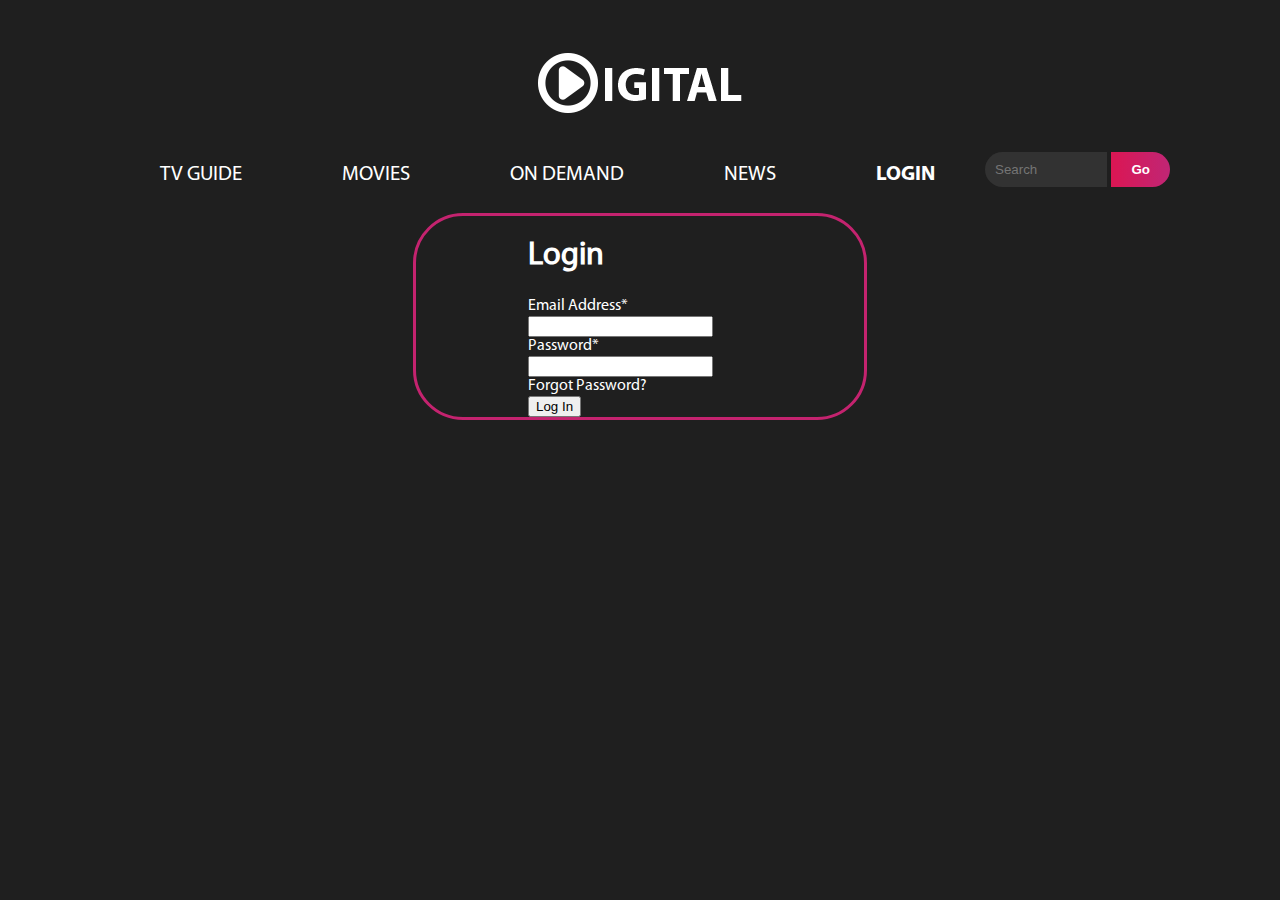
<file: login.html>
<!DOCTYPE html>
<html>
<head>
  <meta charset="utf-8">
  <meta name="viewport" content="width=device-width">
  <title>Digital</title>
  <link rel="stylesheet" href="css/main.css">
  <link rel="shortcut icon" href="assets/favicon.ico" type="image/x-icon">
  <link rel="icon" href="assets/favicon.ico" type="image/x-icon">
</head>
<body>
  <div class="nav-container">
    <nav class="navigation">
      <img class="logo" alt="logo">
      <div class="nav-buttons">
        <ul>
          <a href="index.html"><li>TV GUIDE</li></a>
          <a href="movies.html"><li>MOVIES</li></a>
          <a href="ondemand.html"><li>ON DEMAND</li></a>
          <a href="news.html"><li>NEWS</li></a>
          <a href="login.html" class="active"><li>LOGIN</li></a>
          <span class="line-break">
          <form id="search" action="/search.html" style="display:inline;" method="get">
            <input id="search-box" name="q" size="40" type="text" placeholder="Search"/>
            <input id="search-btn" value="Go" type="submit"/>
          </form>
          </span>
        </ul>
      </div>

    </nav>
  </div>
  <div class="login-form">
    <div class="login">
        <h1>Login</h1>

        <form action="/" method="post">

          <div class="field-wrap">
            <label>
              Email Address<span class="req">*</span>
            </label>
            <input type="email"required autocomplete="off"/>
          </div>

          <div class="field-wrap">
            <label>
              Password<span class="req">*</span>
            </label>
            <input type="password"required autocomplete="off"/>
          </div>

          <p class="forgot"><a href="#">Forgot Password?</a></p>

          <button class="button button-block"/>Log In</button>

        </form>

      </div>
  </div>




  <script src="scripts/jquery-3.3.1.min.js"></script>
</body>
</html>
</file>
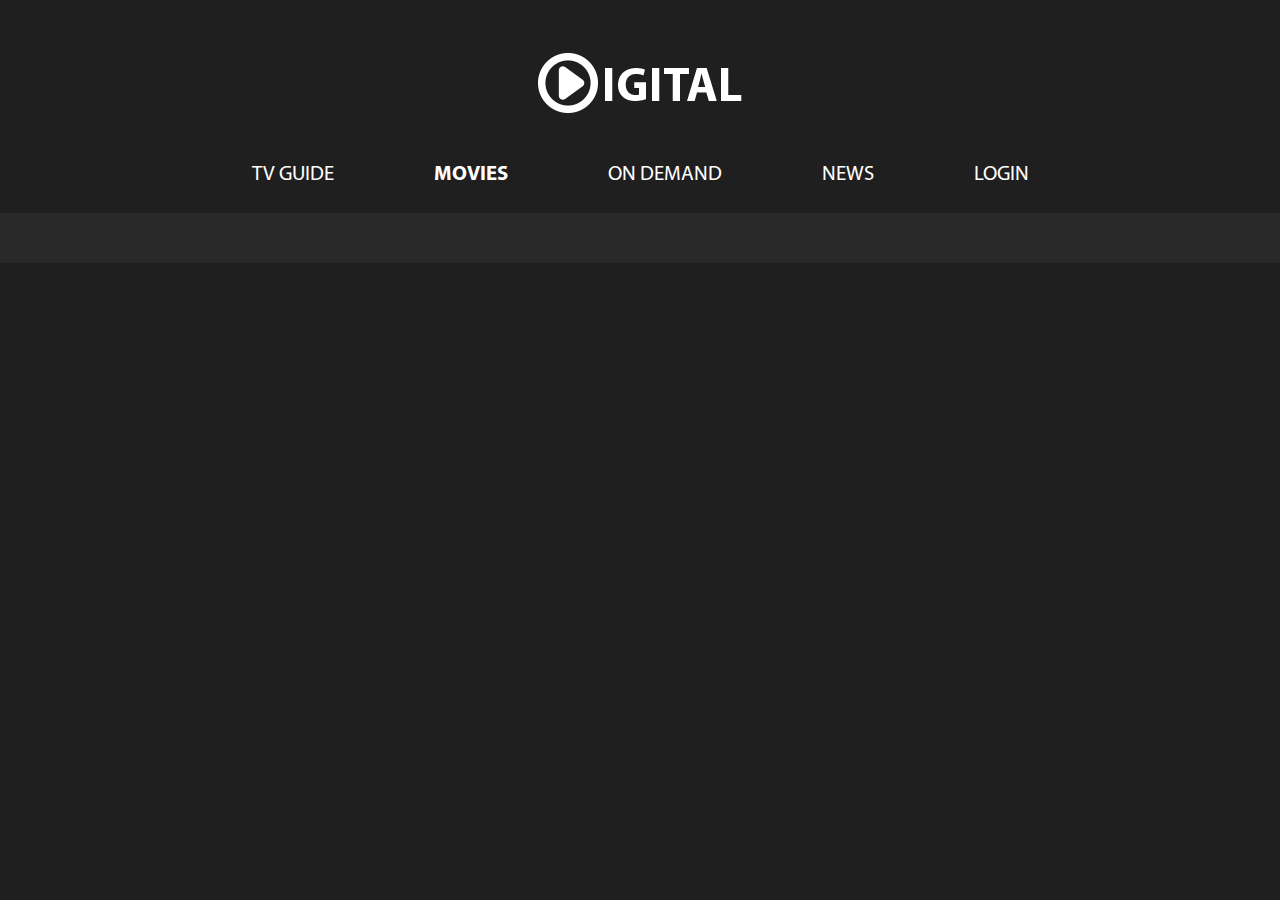
<file: movies.html>
<!DOCTYPE html>
<html>
  <head>
    <script src="scripts/movieScript.js"></script>
    <link rel="stylesheet" href="css/main.css">

  </head>
  <body>
    <div class="nav-container">
      <nav class="navigation">
        <img class="logo" alt="logo">
        <div class="nav-buttons">
          <ul>
            <a href="index.html"><li>TV GUIDE</li></a>
            <a href="movies.html" class="active"><li>MOVIES</li></a>
            <a href="ondemand.html"><li>ON DEMAND</li></a>
            <a href="news.html"><li>NEWS</li></a>
            <a href="login.html"><li>LOGIN</li></a>
          </ul>
        </div>
      </nav>
    </div>
      <div class="movie-container">
        <div class="movie-pic-container">
          <img id="movieFocus"></img>
          <div class="text">
            <h3 id="movieTitle"></h3>
            <h4 id="originTitle"></h4>
            <p id="movieDesc"></p>
            <p id="movieRating"></p>
          </div>

        </div>
        <div class="movie-list-wrapper">
          <ul id="movieList">
          </ul>
        </div>
      </div>
  </body>
</html>


<!--
    <div id="movieFocus">
      <h3 id="movieTitle"></h3>
      <h4 id="originTitle"></h4>
      <p id="movieRating"></p>
      <p id="movieDesc"></p>
    </div>
    <div id="movieListWrapper">
      <ul id="movieList">
      </ul>
    </div>
  -->
</file>
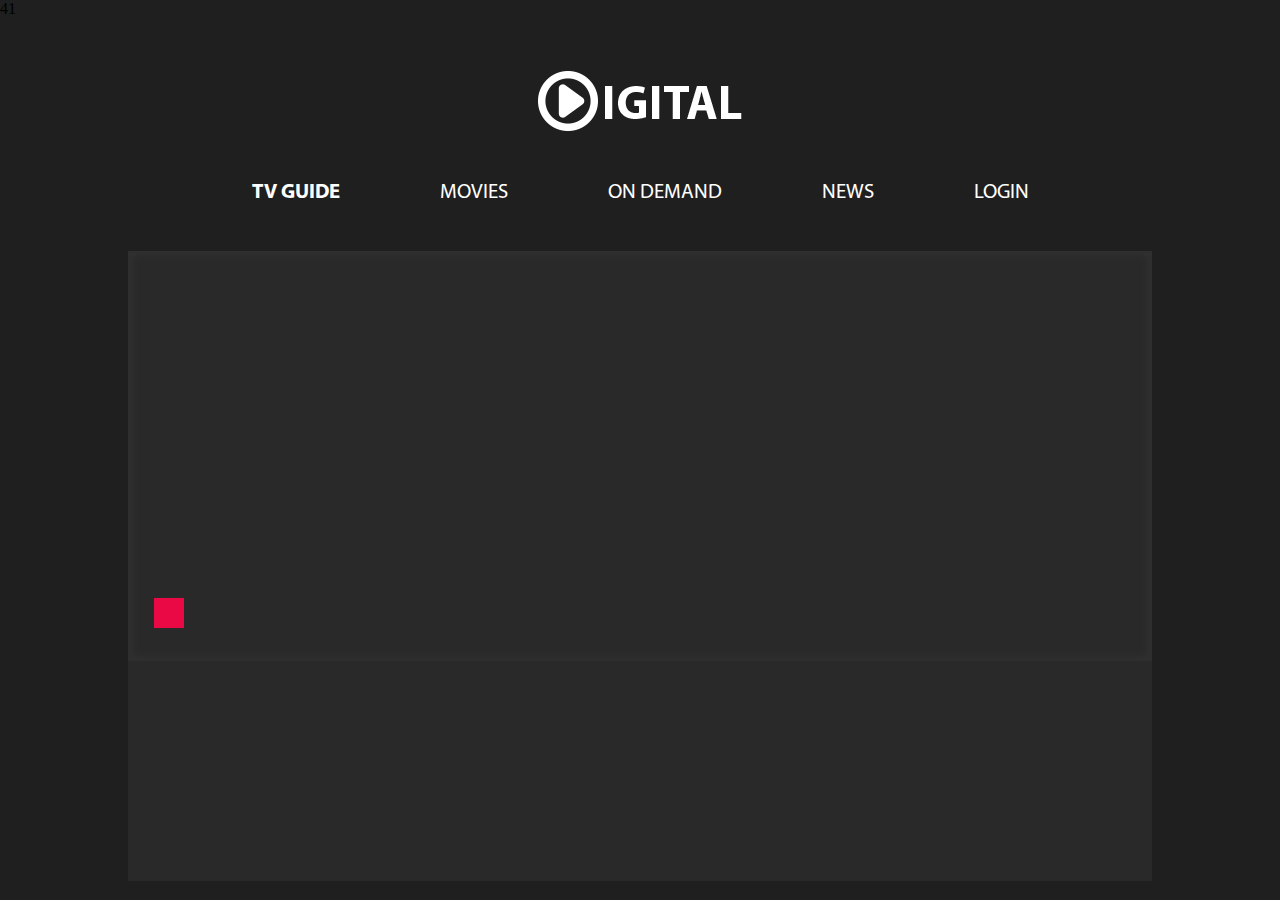
<file: Digital-master/movies.html>
41<!DOCTYPE html>
<html>
  <head>
    <script src="scripts/movieScript.js"></script>
    <link rel="stylesheet" href="css/main.css">

  </head>
  <body>
    <div class="nav-container">
      <nav class="navigation">
        <div class="logo">
          <img src="assets/DigitalLogo.png" alt="logo">
        </div>
        <div class="nav-buttons">
          <ul>
            <li><a href="index.html" class="active">TV GUIDE</a></li>
            <li><a href="movies.html">MOVIES</a></li>
            <li><a href="ondemand.html">ON DEMAND</a></li>
            <li><a href="news.html">NEWS</a></li>
            <li class="bright-button"><a href="login.html">LOGIN</a></li>
          </ul>
        </div>
      </nav>
    </div>
      <div class="movie-container">
        <div class="movie-pic-container">
          <img id="movieFocus"></img>
          <div class="text">
            <h3 id="movieTitle"></h3>
            <h4 id="originTitle"></h4>
            <p id="movieDesc"></p>
            <p id="movieRating"></p>
          </div>

        </div>
        <div class="movie-list-wrapper">
          <ul id="movieList">
          </ul>
        </div>
      </div>
  </body>
</html>


<!--
    <div id="movieFocus">
      <h3 id="movieTitle"></h3>
      <h4 id="originTitle"></h4>
      <p id="movieRating"></p>
      <p id="movieDesc"></p>
    </div>
    <div id="movieListWrapper">
      <ul id="movieList">
      </ul>
    </div>
  -->
</file>
<file: css/main.css>
@font-face {
    font-family: MyriadLight;
    src: url(../fonts/Myriad_Pro_Regular.ttf);
}

@font-face {
    font-family: MyriadBold;
    src: url(../fonts/Myriad_Pro_Bold.ttf);
}

html {
  margin: 0px;
  overflow-y: scroll;
}

body {
  margin: 0px;
  background-color: #1f1f1f;
  overflow-x: hidden;
}

/*Image Preloader*/
body::after {
  display:none;
  content: url("../assets/DigitalLogoHover.png");
}

p {
  margin: 0px;
  font-family: MyriadLight;
}

b {
  font-family: MyriadBold
}

h5 {
  margin: 0px;
  color: white;
  font-family: MyriadBold;
  font-size: 20px;
}

.logo {
  content: url("../assets/DigitalLogo.png");
}

.logo:hover {
  content: url("../assets/DigitalLogoHover.png");
}

.nav-container {
  width: 100%;
  padding-top: 50px;
}

.navigation {
  display: flex;
  flex-direction: column;
  justify-content: center;
  align-items: center;
}

.nav-buttons {
  margin-top: 20px;
}

.nav-buttons ul{
  padding: 0;
}

.nav-buttons li{
  font-family: MyriadLight;
  list-style-type: none;
  font-size: 1.3rem;
  padding: 10px 50px 10px 50px;
  border-radius: 50px;
}

.nav-buttons li:hover {
  background-image: -webkit-gradient(linear, right top, left top, color-stop(0, #C02675), color-stop(100, #DB1653));
}


ul {
    display: flex;
}

a {
    text-decoration: none;
    color: #FFF;
}

.active li {
  font-family: MyriadBold;
}

a:hover {
  color: grey;
  transition: 1s ease;
}
#search {
  margin: auto;
}

#search-btn {
  background-image: -webkit-gradient(linear, right top, left top, color-stop(0, #C02675), color-stop(100, #DB1653));
  color:white;
  font: MyriadLight;
  padding: 10px 20px;
  border-radius:0 50px 50px 0;
  -moz-border-radius:0 50px 50px 0;
  -webkit-border-radius:0 50px 50px 0;
  -o-border-radius:0 50px 50px 0;
  border:0 none;
  font-weight:bold;
  margin-left: 0;
  outline: none;
}

#search-box {
  background: #323232;
  color:white;
  font: MyriadLight;
  padding: 10px;
   border-radius: 50px 0 0 50px;
  -moz-border-radius:50px 0 0 50px;
  -webkit-border-radius:50px 0 0 50px;
  -o-border-radius:50px 0 0 50px;
  border:0 none;
  width: 8vw;
  outline: none;
 }

.line-container {
  display: flex;
  margin-top: 20px;
  width: 100%;
  height: 3rem;
  display: inline-flex;
  align-items: center;
  background-image: -webkit-gradient(linear, right top, left top, color-stop(0, #C02675), color-stop(100, #DB1653));
}

.dayButton{
  border-radius: 15px;
  border: 1px solid #fff;
  background-color: transparent;
  color: #fff;
  line-height: 2rem;
  width: 15%;
  margin: 0 auto;
  cursor: pointer;
  outline: none;
  transition: font-size 0.2s, background 0.2s, color 0.2s;
}
.selected {
  border: 2px solid #fff;
  background-color: transparent;
  font-family: MyriadBold;
  font-size: 1rem;
  color
}


.tv-container {
  width: 100%;
  display: inline-flex;
}

#channel-container {
  width: 300px;
  height: 100%;
  background-color: #1f1f1f;
  box-shadow: 7px 0px 18px 2px rgba(0,0,0,0.26);
}

.channel-row{
  height: 210px;
  padding: 0;
  margin-bottom: 5px;
  width: 100vw;
  overflow-y: hidden;
  overflow-x: scroll;
  white-space: nowrap;
  cursor: -webkit-grabbing; cursor: -moz-grabbing;
}

.channel-row::-webkit-scrollbar-thumb {
  background: #C02675;
}

.show-block {
  display: inline-block;
  box-sizing: border-box;
  width: 30vw;
  height: 200px;
  padding: 10px;
  margin: 0 3px;
  color: #fff;
  overflow: hidden;
  white-space:normal;
  background-color: #323232;
}

.on-demand-container {
  width: 300px;
  height: 205px;
  background-color: #1f1f1f;
  box-shadow: 7px 0px 18px 2px rgba(0,0,0,0.26);
}

.ondemand-wrapper {
  height: 95%;
}

.channel-container {
  width: 10vw;
  height: 200px;
  padding: 5px;
  margin: 0 3px;
}

.channel-container>h5{
  text-align: center;
  margin: auto;
  line-height: 200px;
}

.block-container {
  width: 500px;
  height: 200px;
  background-color: #323232;
  margin-left: 20px;
  margin-top: 20px;
}

.block-row-container {
  width: 100%;
  height: 95%;
  background-color: #323232;
  margin-top: 30px;
  overflow-y: hidden;
  overflow-x: scroll;
}

.short-block-container {
  width: 300px;
  height: 200px;
  background-color: #323232;
  margin-left: 20px;
  margin-top: 20px;
}

ul {
  list-style-type: none;
}

#ondemand-list-netflix li img {
  width: 300px;
  margin-left: 20px;
}
#ondemand-list-amazon li img {
  width: 220px;
  margin-left: 20px;
}
#ondemand-list-now li img {
  width: 116px;
  margin-left: 20px;
}

.block-image {
  width: 100%;
  height: 100%;
  display: inline-flex;
  align-items: center;
  padding-left: 20px;
}

.content {
  padding-left: 100px;
}

.content>img {
  width: 300px;
  padding-left: 20px;
}
.arrowbox {
  width: 100%;
  height: 100%;
  display: inline-flex;
  justify-content: center;
  align-items: center;
}

.arrowbox>img {
  height: 20%;
}

.text-container {
  width: 100%;
  height: 100%;
  display: flex;
  flex-direction: column;
  position: relative;
}

.box-title {
  margin: 0px;
  color: #FFF;
  font-family: MyriadBold;
  font-size: 1.5rem;
}

.box-time {
  color: #FFF;
  font-family: MyriadBold;
  padding-bottom: 10px;
  font-size: 1.2em;
}

.box-desc {
  width: 95%;
  color: #FFF;
  font-family: MyriadLight;
  font-size: 1em;
  font-weight: 100;
}

.box-progress {
  width: 100%;
  height: 8%;
  background-image:-webkit-gradient(linear, right top, left top, color-stop(0, #C02675), color-stop(100, #DB1653));
  position: absolute;
  bottom: 0;
}

.arrowbox>img {
  height: 20%;
}

.text-container {
  width: 100%;
  height: 100%;
  display: flex;
  flex-direction: column;
  position: relative;
}

.box-title-next {
  margin: 0px;
  color: #FFF;
  font-family: MyriadBold;
  font-size: 1.5rem;
}

.box-time-next {
  color: #FFF;
  font-family: MyriadLight;
}

.text-container-next {
  width: 100%;
  height: 100%;
  display: flex;
  justify-content: center;
  align-items: center;
  flex-direction: column;
  position: relative;
}

::-webkit-scrollbar {
    width: 0px;
    height: 12px; /* remove scrollbar space */
    transition: height 1s ease;
    background: transparent;  /* optional: just make scrollbar invisible */
}

::-webkit-scrollbar:hover {
    height: 10px; /* remove scrollbar space */
}

::-webkit-scrollbar-thumb {
  background: #474646;

}

::-webkit-scrollbar-thumb:hover {
  background: #C02675;
}


/* News Page CSS */
#news-grid {
  margin: 0 auto;
  max-width: 1680px;
  padding-left: 15px;
}

/* clear fix */
#news-grid:after {
  content: '';
  display: block;
  clear: both;
}

/* 5 columns, percentage width */
.grid-item,
.grid-sizer {
  width: 24%;
}

.gutter-sizer {
  width: 1%;
  height: 5px;
}

.grid-item {
  color: white;
  font-family: MyriadLight;
  float: left;
  background: #ed308d;
  height: auto;
  border-radius: 5px;
  border-color: hsla(0, 0%, 0%, 0.7);
  margin-bottom: 5px;
}

#news-grid .type1{ background: #a948fb; }
#news-grid .type2{ background: #c4236f; }
#news-grid .type3{ background: #fb4848; }

.grid-item img {
  width: 100%;
}

.grid-item h2 {
  font-family: MyriadBold;
  font-size: 20px;
  padding: 15px 10px;
  margin: auto;
}

.grid-item p {
  padding: 5px 20px;
  font-size: 0.9rem;
}

.news-link {
  text-align: right;
  padding-right: 15px;
  padding-bottom: 15px;
}

#newsFooter {
  padding: 0.4rem;
  background-color: #1b1b1b;
  text-align: center;
  font-family: MyriadLight;
  color: #505050;
}

/*Signup and Login*/
.login-form {
  font-family: MyriadLight;
  color: white;
  display: block;
  width: 35%;
  margin: 0 auto;
  border-radius: 50px;
  border: 3px solid #c4236f;
}

.login {
  width: 50%;
  align-items: center;
  margin: 0 auto;
}

/* Movie CSS */

.movie-container {
  width: 100%;
  height: 70%;
  margin: 0 auto;
  background-color: #292929;
  position: relative;
}

.movie-pic-container {
  width: 100%;
  height: 65%;
  position: relative;
  overflow: hidden;
}

.text {
  padding-left: 10px;
  padding-bottom: 20px;
  position: absolute;
  bottom: 8px;
  left: 16px;
}

.text > h3 {
  font-family: MyriadBold;
  font-size: 2rem;
  color: white;
  margin-bottom: 5px;
  text-transform: uppercase;
}

.text > h4 {
  display: none;
}

#movieRating{
  width: 30px;
  height: 30px;
  background-color: #ea0945;
  display: flex;
  justify-content: center;
  align-items: center;
}

.text > p {
  font-family: MyriadLight;
  color: white;
  margin-bottom: 5px;
}

#movieFocus {
  width: 100%;
  min-width: 1600px;
  height: 100%;
  filter: blur(4px) brightness(50%);
}

#movieDesc {
  width: 40%;
}

#movieList {
  padding: 0px;
}

.movie-list-wrapper {
  width: 100%;
  height: 35%;
  bottom: 0;
  overflow-y: hidden;
  overflow-x: scroll;
}

::-webkit-scrollbar {
    width: 0px;
    height: 5px; /* remove scrollbar space */
    transition: height 1s ease;
    background: transparent;  /* optional: just make scrollbar invisible */
}

::-webkit-scrollbar:hover {
    height: 10px; /* remove scrollbar space */
}

::-webkit-scrollbar-thumb {
  background: #474646;
}

::-webkit-scrollbar-thumb:hover {
  background: #C02675;
}

.movie-list-wrapper ul {
  width: 100%;
  height: 100%;
  list-style-type: none;
}

.movie-list-wrapper li {
  width: 100%;
  height: 100%;
  padding-left: 10px;
}

.movie-list-wrapper img {
  width: 130px;
  height: 195px;
  opacity: 0.2;
  transition: opacity 1s ease
}

.movie-list-wrapper img:hover {
  opacity: 1;
  cursor: pointer;
}

.selected{
  opacity: 1 !important;
}

/*Search CSS*/
.result-block {
  display: flex;
  padding: 25px;
  background-repeat: no-repeat;
}
.backdrop-image{
  position: fixed;
  min-width: 1150px;
  width: 100vw;
  min-height: 615px;
}
.query-image img {
  min-width: 150px;
  width: 20vw;
  max-width: 500px;
}
.query-info {
  padding-left: 20px;
  color: #fff;
  font-family: MyriadLight;
}
.query-info h1 {
  font-family: MyriadBold;
  font-size: 3rem;
  margin: 0;
  color: #C02675;
}
.query-info h2 {
  margin: 3rem 0 0 0;
  font-size: 1.3rem;
}
.query-info h3 {
  margin: 0;
  font-size: 1.2rem;
}
.imdblink:hover {
  color: yellow;
}

footer img {
  width: 200px;

}


@media only screen and (max-width : 1050px) {
  .nav-buttons li{
    font-size: 1.1rem;
    padding: 10px 20px 10px 20px;
    border-radius: 50px;
  }

  .dayButton {
    font-size: 0.7rem;
  }
}

@media only screen and (max-width : 900px) {
  .nav-buttons {
    margin-top: 0;
  }

  .nav-container {
    padding-top: 25px;
  }

  .dayButton {
    width: auto;
    line-height: 1.4rem;
  }

  .show-block {
    width: 40vw;
  }

  .news-grid {
    max-width: 900px;
  }

  .grid-item,
  .grid-sizer {
    width: 45%;
  }

  .gutter-sizer {
    width: 5%;
  }

  .query-info h1 {
    font-family: MyriadBold;
    font-size: 2rem;
    margin: 0;
    color: #C02675;
  }
  .query-info h2 {
    margin: 1rem 0 0 0;
    font-size: 1rem;
  }
  .query-info h3 {
    margin: 0;
    font-size: 1rem;
  }
  .query-info h4 {
    margin: 0.5rem 0;
    font-size: 0.8em;
  }



  @media only screen and (max-width : 600px) {
  .active {
    display: none
  }

    ul, menu, dir {
      -webkit-padding-start: 12px;
  }

    .nav-buttons li{
      font-size: 0.9rem;
      padding: 10px 10px 10px 10px;
    }

    .news-grid {
      padding-left: 2%;
      max-width: 600px;
    }

    .line-break {
      display: block;
    }

    .grid-item,
    .grid-sizer {
      width: 95%;
    }

    .gutter-sizer {
      width: 0;
    }

    #ondemand-list-netflix li img {
      width: 150px;
      margin-left: 10px;
    }
    #ondemand-list-amazon li img {
      width: 150px;
      margin-left: 10px;
    }
    #ondemand-list-now li img {
      width: 75px;
      margin-left: 10px;
    }

    .ondname {
      width: 25%;
      height: 30%;
      display: inline-flex;
      align-items: center;
      padding-left: 20px;
    }
    .block-image {
      width: 100%;
      height: 100%;
      display: inline-flex;
      align-items: center;
      padding-left: 0px;
  }
}
}
</file>
<file: Digital-master/css/main.css>
@font-face {
    font-family: MyriadLight;
    src: url(../fonts/Myriad_Pro_Regular.ttf);
}

@font-face {
    font-family: MyriadBold;
    src: url(../fonts/Myriad_Pro_Bold.ttf);
}

html {
  margin: 0px;
  overflow-y: scroll;
}

body {
  margin: 0px;
  background-color: #1f1f1f;
}

p {
  margin: 0px;
  font-family: MyriadLight;
}

h5 {
  margin: 0px;
  color: white;
  font-family: MyriadLight;
  font-size: 20px;
}

.nav-container {
  width: 100%;
  padding-top: 50px;
  padding-bottom: 20px;
}

.navigation {
  display: flex;
  flex-direction: column;
  justify-content: center;
  align-items: center;
}

.nav-buttons {
  margin-top: 20px;
}

.nav-buttons ul{
  padding: 0;
}

.nav-buttons li{
  font-family: MyriadLight;
  list-style-type: none;
  font-size: 1.3rem;
  padding: 10px 50px 10px 50px;
  border-radius: 50px;
}

.nav-buttons li:hover {
  background-image: -webkit-gradient(linear, right top, left top, color-stop(0, #C02675), color-stop(100, #DB1653));
}

ul {
    display: flex;
}

a {
    text-decoration: none;
    color: #FFF;
}

.active {
  font-family: MyriadBold;
}

a:hover {
  color: grey;
  transition: 1s ease;
}

.line-container {
  margin-top: 50px;
  width: 100%;
  height: 40px;
  display: inline-flex;
  align-items: center;
  background-image: -webkit-gradient(linear, right top, left top, color-stop(0, #C02675), color-stop(100, #DB1653));
}

.line-container>h5 {
  padding-left: 448px
}

.tv-container {
  width: 100%;
  display: inline-flex;
}

.channel-container {
  width: 300px;
  height: 100%;
  background-color: #1f1f1f;
  box-shadow: 7px 0px 18px 2px rgba(0,0,0,0.26);
}

.channel-container>h5{
  text-align: center;
  padding: 115px 0px 81px 0px;
}

.block-container {
  width: 500px;
  height: 200px;
  background-color: #323232;
  margin-left: 20px;
  margin-top: 20px;
}

.short-block-container {
  width: 300px;
  height: 200px;
  background-color: #323232;
  margin-left: 20px;
  margin-top: 20px;
}

.arrowbox {
  width: 100%;
  height: 100%;
  display: inline-flex;
  justify-content: center;
  align-items: center;
}

.arrowbox>img {
  height: 20%;
}

.text-container {
  width: 100%;
  height: 100%;
  display: flex;
  flex-direction: column;
  position: relative;
}

.box-title {
  margin: 0px;
  color: #FFF;
  font-family: MyriadBold;
  font-size: 1.5rem;
  padding: 20px 0px 0px 20px;
}

.box-time {
  color: #FFF;
  font-family: MyriadLight;
  padding-bottom: 10px;
  padding: 0px 0px 0px 20px;
}

.box-desc {
  width: 85%;
  color: #FFF;
  font-family: MyriadLight;
  padding: 20px 0px 0px 20px;
}

.box-progress {
  width: 100%;
  height: 8%;
  background-image:-webkit-gradient(linear, right top, left top, color-stop(0, #C02675), color-stop(100, #DB1653));
  position: absolute;
  bottom: 0;
}

.arrowbox>img {
  height: 20%;
}

.text-container {
  width: 100%;
  height: 100%;
  display: flex;
  flex-direction: column;
  position: relative;
}

.box-title {
  margin: 0px;
  color: #FFF;
  font-family: MyriadBold;
  font-size: 1.5rem;
  padding: 20px 0px 0px 20px;
}

.box-time {
  color: #FFF;
  font-family: MyriadLight;
  padding-bottom: 10px;
  padding: 0px 0px 0px 20px;
}

.box-desc {
  width: 85%;
  color: #FFF;
  font-family: MyriadLight;
  padding: 20px 0px 0px 20px;
}

.box-progress {
  width: 100%;
  height: 8%;
  background-image:-webkit-gradient(linear, right top, left top, color-stop(0, #C02675), color-stop(100, #DB1653));
  position: absolute;
  bottom: 0;
}

.box-title-next {
  margin: 0px;
  color: #FFF;
  font-family: MyriadBold;
  font-size: 1.5rem;
}

.box-time-next {
  color: #FFF;
  font-family: MyriadLight;
}

.text-container-next {
  width: 100%;
  height: 100%;
  display: flex;
  justify-content: center;
  align-items: center;
  flex-direction: column;
  position: relative;
}


/* News Page CSS */
.news-grid {
  margin: 0 auto;
  max-width: 1680px;
  padding-left: 15px;
}

/* clear fix */
.news-grid:after {
  content: '';
  display: block;
  clear: both;
}

/* 5 columns, percentage width */
.grid-item,
.grid-sizer {
  width: 24%;
}

.gutter-sizer {
  width: 1%;
  height: 5px;
}

.grid-item {
  color: white;
  font-family: MyriadLight;
  float: left;
  background: #ed308d;
  height: auto;
  border-radius: 5px;
  border-color: hsla(0, 0%, 0%, 0.7);
  margin-bottom: 5px;
}

.news-grid .cat-ondemand{ background: #a948fb; }
.news-grid .cat-movie{ background: #c4236f; }
.news-grid .cat-tv{ background: #fb4848; }

.grid-item img {
  width: 100%;
}

.grid-item h2 {
  font-size: 20px;
  padding: 15px 10px;
  margin: auto;
}

.grid-item p {
  padding: 5px 20px;
  font-size: 0.9rem;
}

.news-link {
  text-align: right;
  padding-right: 15px;
  padding-bottom: 15px;
}

/* Movie CSS */

.movie-container {
  width: 80%;
  height: 70%;
  margin: 0 auto;
  background-color: #292929;
  position: relative;
}

.movie-pic-container {
  width: 100%;
  height: 65%;
  position: relative;
  overflow: hidden;
}

.text {
  padding-left: 10px;
  padding-bottom: 20px;
  position: absolute;
  bottom: 8px;
  left: 16px;
}

.text > h3 {
  font-family: MyriadBold;
  font-size: 2rem;
  color: white;
  margin-bottom: 5px;
  text-transform: uppercase;
}

.text > h4 {
  display: none;
}

#movieRating{
  width: 30px;
  height: 30px;
  background-color: #ea0945;
  display: flex;
  justify-content: center;
  align-items: center;
}

.text > p {
  font-family: MyriadLight;
  color: white;
  margin-bottom: 5px;
}

#movieFocus {
  width: 100%;
  height: 100%;
  filter: blur(4px) brightness(50%);
}

#movieDesc {
  width: 40%;
}



#movieList {
  padding: 0px;
}

.movie-list-wrapper {
  width: 100%;
  height: 35%;
  position: absolute;
  bottom: 0;
  overflow-y: hidden;
  overflow-x: scroll;
}

::-webkit-scrollbar {
    width: 0px;
    height: 5px; /* remove scrollbar space */
    transition: height 1s ease;
    background: transparent;  /* optional: just make scrollbar invisible */
}

::-webkit-scrollbar:hover {
    height: 10px; /* remove scrollbar space */
}

::-webkit-scrollbar-thumb {
  background: #474646;

}

::-webkit-scrollbar-thumb:hover {
  background: #C02675;
}

.movie-list-wrapper ul {
  width: 100%;
  height: 100%;
  list-style-type: none;
}

.movie-list-wrapper li {
  width: 100%;
  height: 100%;
  padding-left: 10px;
}

.movie-list-wrapper img {
  width: 130px;
  height: 195px;
  opacity: 0.2;
  transition: opacity 1s ease
}

.movie-list-wrapper img:hover {
  opacity: 1;
  cursor: pointer;
}

@media only screen and (max-width : 900px) {
  .nav-buttons {
    margin-top: 0;
  }

  .nav-buttons li{
    font-size: 1.1rem;
    padding: 10px 20px 10px 20px;
    border-radius: 50px;
  }

  .nav-container {
    padding-top: 25px;
  }

  .news-grid {
    max-width: 900px;
  }

  .grid-item,
  .grid-sizer {
    width: 45%;
  }

  .gutter-sizer {
    width: 5%;
  }

  @media only screen and (max-width : 600px) {
    .nav-buttons li{
      font-size: 0.9rem;
      padding: 10px 10px 10px 10px;
    }


    .news-grid {
      padding-left: 2%;
      max-width: 600px;
    }

    .grid-item,
    .grid-sizer {
      width: 95%;
    }

    .gutter-sizer {
      width: 0;
    }
}
</file>
